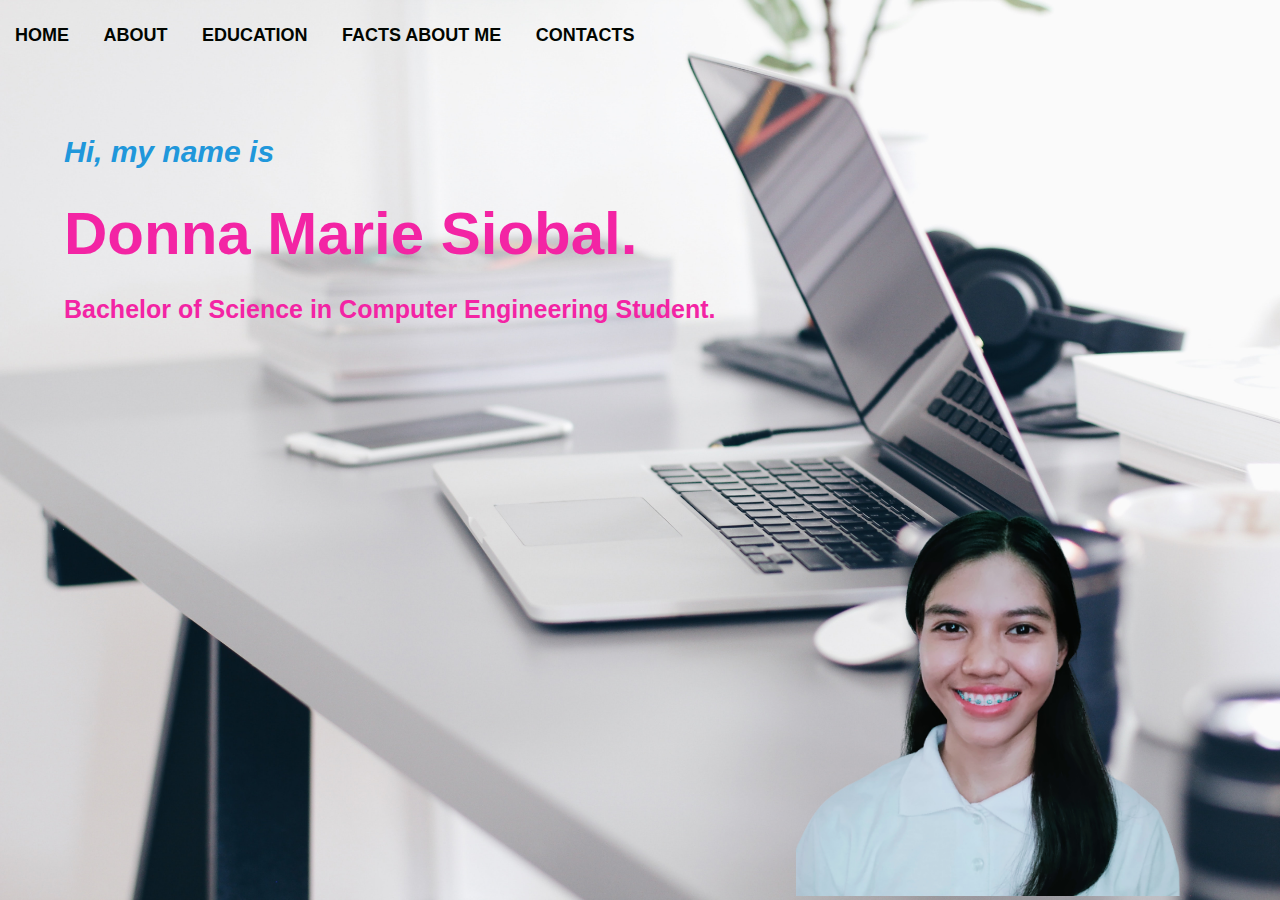
<file: index.html>
<!DOCTYPE html>
<html>
<head>
    <meta charset="utf-8">
    <meta name="viewport" content="width=device-width, initial-scale=1">
    <meta http-equiv="X-UA-Compatible" content="ie=edge">
    <title>Donna</title>
    <link rel="stylesheet" href="design.css">
</head>
<body>
    <div class="Home">
        <nav>
            <ul>
                <li><a href="index.html">HOME</a></li>
                <li><a href="about.html">ABOUT</a></li>
                <li><a href="education.html">EDUCATION</a></li>
                <li><a href="facts.html">FACTS ABOUT ME</a></li>
                <li><a href="contacts.html">CONTACTS</a></li>
            </ul>
        </nav>
        <div class= "intro">
            <h1><em>Hi, my name is</em></h1>
            <h2>Donna Marie Siobal.</h2>
            <p><b>Bachelor of Science in Computer Engineering Student.</b></p>
        </div>
        <div class="images">
            <img src="images/donnaa.png" style="width:100%;">
        </div>
    </div>
</body>
</html>
</file>
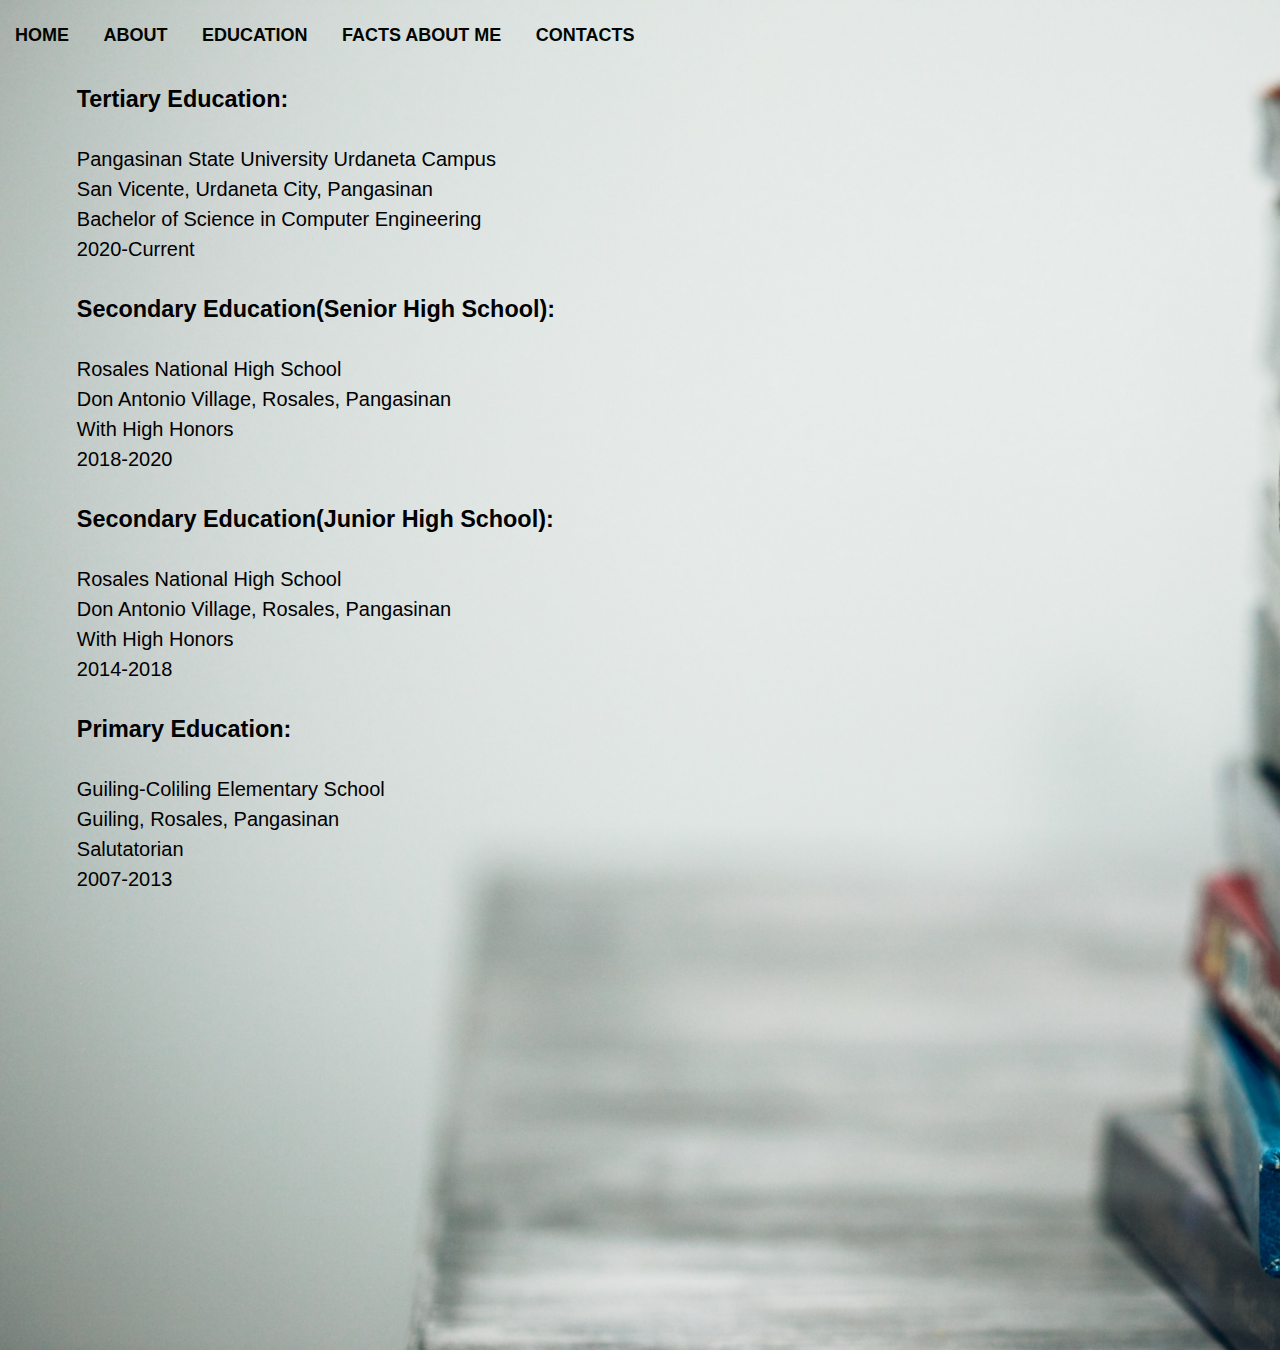
<file: education.html>
<!DOCTYPE html>
<html>
<head>
    <meta charset="utf-8">
    <meta name="viewport" content="width=device-width, initial-scale=1.0">
    <meta http-equiv="X-UA-Compatible" content="ie=edge">
    <title>Donna</title>
    <link rel="stylesheet" href="design.css">
</head>
<body>
    <div class= "Education">
        <nav>
            <ul>
                <li><a href="index.html">HOME</a></li>
                <li><a href="about.html">ABOUT</a></li>
                <li><a href="education.html">EDUCATION</a></li>
                <li><a href="facts.html">FACTS ABOUT ME</a></li>
                <li><a href="contacts.html">CONTACTS</a></li>
            </ul>
        </nav>
    <div class="Tertiary">
        <h3>Tertiary Education:</h3>
        <p><br>Pangasinan State University Urdaneta Campus
        <br>San Vicente, Urdaneta City, Pangasinan
        <br>Bachelor of Science in Computer Engineering
        <br>2020-Current</p>
    </div>
    <div class="SHS">
        <h3><br>Secondary Education(Senior High School):</h3>
        <p><br>Rosales National High School
        <br>Don Antonio Village, Rosales, Pangasinan
        <br>With High Honors
        <br>2018-2020</p>
    </div>
    <div class="JHS">
        <h3><br>Secondary Education(Junior High School):</h3></p>
        <p><br>Rosales National High School
        <br>Don Antonio Village, Rosales, Pangasinan
        <br>With High Honors
        <br>2014-2018</p>
    </div>
    <div class="Primary">
        <h3><br>Primary Education:</h3>
        <p><br>Guiling-Coliling Elementary School
        <br>Guiling, Rosales, Pangasinan
        <br>Salutatorian
        <br>2007-2013</p>
    </div>
    </div>
</body>
</file>
<file: design.css>
*{
    margin: 0;
    padding:0;
    font-family: sans-serif;    
}

.Home{
    position: relative;
    width: 100%;
    height: 100vh;
    background: url("images/h.jpg"); 
    background-repeat: no-repeat;
    background-size: cover;  
}
nav ul li{
    display: inline-block;
    list-style: none;
    margin: 25px 15px;
}

nav ul li a{
    text-decoration:none;
    color:rgb(1, 5, 0);
    font-weight: bold;
    font-size: 18px;

}
.Home nav ul li:hover{
    text-decoration: underline;
    opacity:70%;
}

.intro{
    margin-left: 5%;
    margin-top: 5%;
}

.intro h1{
    font-size: 30px;
    color:rgb(32, 151, 219);
    margin-bottom: 30px;
    
}
.intro h2{
    font-size: 60px;
    color: rgb(243, 36, 164);
    margin-bottom: 30px;
    animation-duration: 2s;
    animation-name: bounce;
}
    @keyframes bounce {
        0%, 20%, 50%, 80%, 100% {transform: translateY(0);} 
        40% {transform: translateY(-30px);} 
        60% {transform: translateY(-15px);} 

}
.intro p{
    font-size: 25px;
    color:rgb(243, 36, 164);
    line-height: 22px;
    animation-duration: 2s;
    animation-name: bounce;
}
    @keyframes bounce {
        0%, 20%, 50%, 80%, 100% {transform: translateY(0);} 
        40% {transform: translateY(-30px);} 
        60% {transform: translateY(-15px);} 
}

.images {
    width: 30%;
    height: 10;
    position: absolute;
    bottom:0;
    right: 100px;
}
.About{
    position: relative;
    width: 100%;
    height: 100vh;
    background: url("images/aboutbg.jpg"); 
    background-repeat: no-repeat;
    background-size: cover;  
}
.About ul li:hover{
    text-decoration: underline;
    opacity:70%;
}
.About-me h1{
    margin-top:0%;
    margin-left: 38%;
    font-size: 50px;
    color:rgb(175, 37, 117);    
}
.WhoIam{
    margin-left:38%;
    margin-right: 2%;
}
.WhoIam p{
    font-size:large;
    line-height:25px;

}
.image {
    width: 30%;
    height: 10;
    position: absolute;
    bottom:0;
    left:10px;
}
.Education{
    position: relative;
    width: 100%;
    height: 150vh;
    background: url("images/bged.jpg"); 
    background-repeat: no-repeat;
    background-size: cover;  
}
.Education ul li:hover{
    text-decoration: underline;
    opacity:70%;
}
.Tertiary{
    margin-top: 1%;
    margin-left:5%;
    font-size:20px;
    line-height: 20px;

}
.Tertiary{
    margin-top: 1%;
    margin-left:6%;
    font-size:20px;
    line-height: 30px;

}
.SHS{
    margin-left: 6%;
    font-size:20px;
    line-height: 30px;
}
.JHS{
    margin-left: 6%;
    font-size:20px;
    line-height: 30px;
}
.Primary{
    margin-left: 6%;
    font-size:20px;
    line-height: 30px;
}
.facts{
    position: relative;
    width: 100%;
    height: 100vh;
    background: url("images/bgfacts.jpg"); 
    background-repeat: no-repeat;
    background-size: cover;  
}    
.facts ul li:hover{
    text-decoration: underline;
    opacity:70%;
}
.tenfacts h1{
    margin-top: 2%;
    margin-left: 30%;
    color:rgb(16, 126, 199);
    animation-duration: 2s;
    animation-name: bounce;
}
    @keyframes bounce {
        0%, 20%, 50%, 80%, 100% {transform: translateY(0);} 
        40% {transform: translateY(-30px);} 
        60% {transform: translateY(-15px);} 
}
.tenfacts p{
    margin-top: 1%;
    margin-left:40%;
    font-size:18px;
    line-height: 35px;
    font-weight: bold;

}
.imagesfacts {
    width: 36%;
    height: 530px;
    position: fixed;
    bottom:0;
    left:10px;
}
.Contacts{
    position: relative;
    width: 100%;
    height: 100vh;
    background: url("images/2.jpg"); 
    background-repeat: no-repeat;
    background-size: cover;  
}
.Contacts ul li:hover{
    text-decoration: underline;
    opacity:70%;
}
.text h1{
    margin-top: 5%;
    color:rgb(189, 65, 112);
    
}
.text h3{
    color:rgb(19, 19, 19);
    margin-top: 1%;
    
}
.text h2{
    line-height:90px;
    margin-left:37%;
    margin-top: 6%;
    animation-duration: 3s;
    animation-name: slidein;
  }
  
  @keyframes slidein {
    from {
      margin-left: 0%;
    }
  
    to {
      margin-left: 37%;
    }
}
.picture {
    width: 10%;
    height: auto;
    position: absolute;
    left:330px;
    top:290px;   
}
</file>
